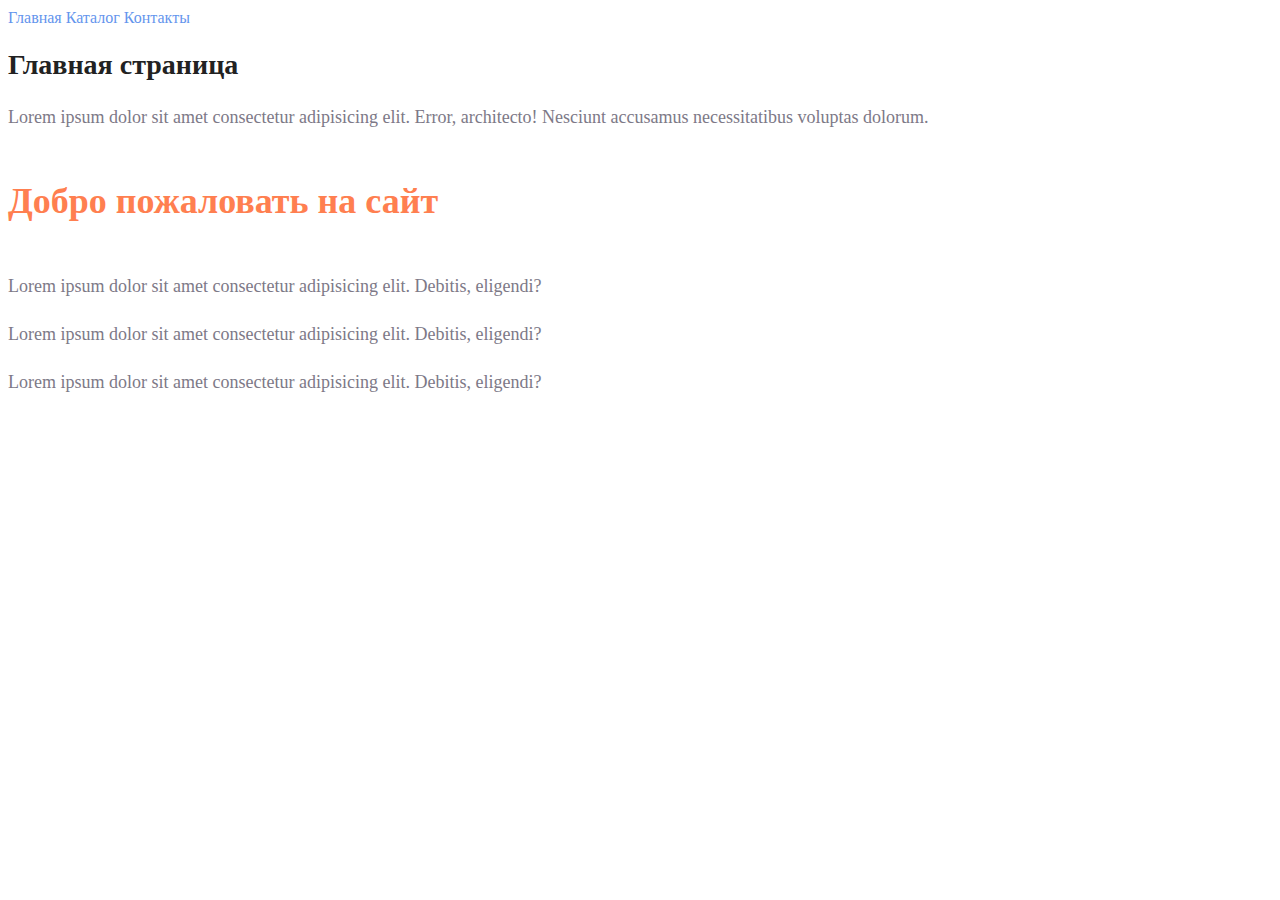
<file: index.html>
<!DOCTYPE html>
<html lang="en">

<head>
    <meta charset="UTF-8">
    <meta name="viewport" content="width=device-width, initial-scale=1.0">
    <title>Hiking equipment</title>
    <link rel="stylesheet" href="style.css">
</head>

<body>
    <a class="menu_links" href=" index.html">Главная</a>
    <a class="menu_links" href="catalog/catalog.html">Каталог</a>
    <a class="menu_links" href="contacts.html">Контакты</a>
    <h1 class="title">Главная страница</h1>
    <p class="text">Lorem ipsum dolor sit amet consectetur adipisicing elit. Error, architecto! Nesciunt accusamus
        necessitatibus
        voluptas dolorum.</p>
    <h2 class="title2">Добро пожаловать на сайт</h2>
    <p class="text">Lorem ipsum dolor sit amet consectetur adipisicing elit. Debitis, eligendi?</p>
    <p class="text">Lorem ipsum dolor sit amet consectetur adipisicing elit. Debitis, eligendi?</p>
    <p class="text">Lorem ipsum dolor sit amet consectetur adipisicing elit. Debitis, eligendi?</p>
</body>

</html>
</file>
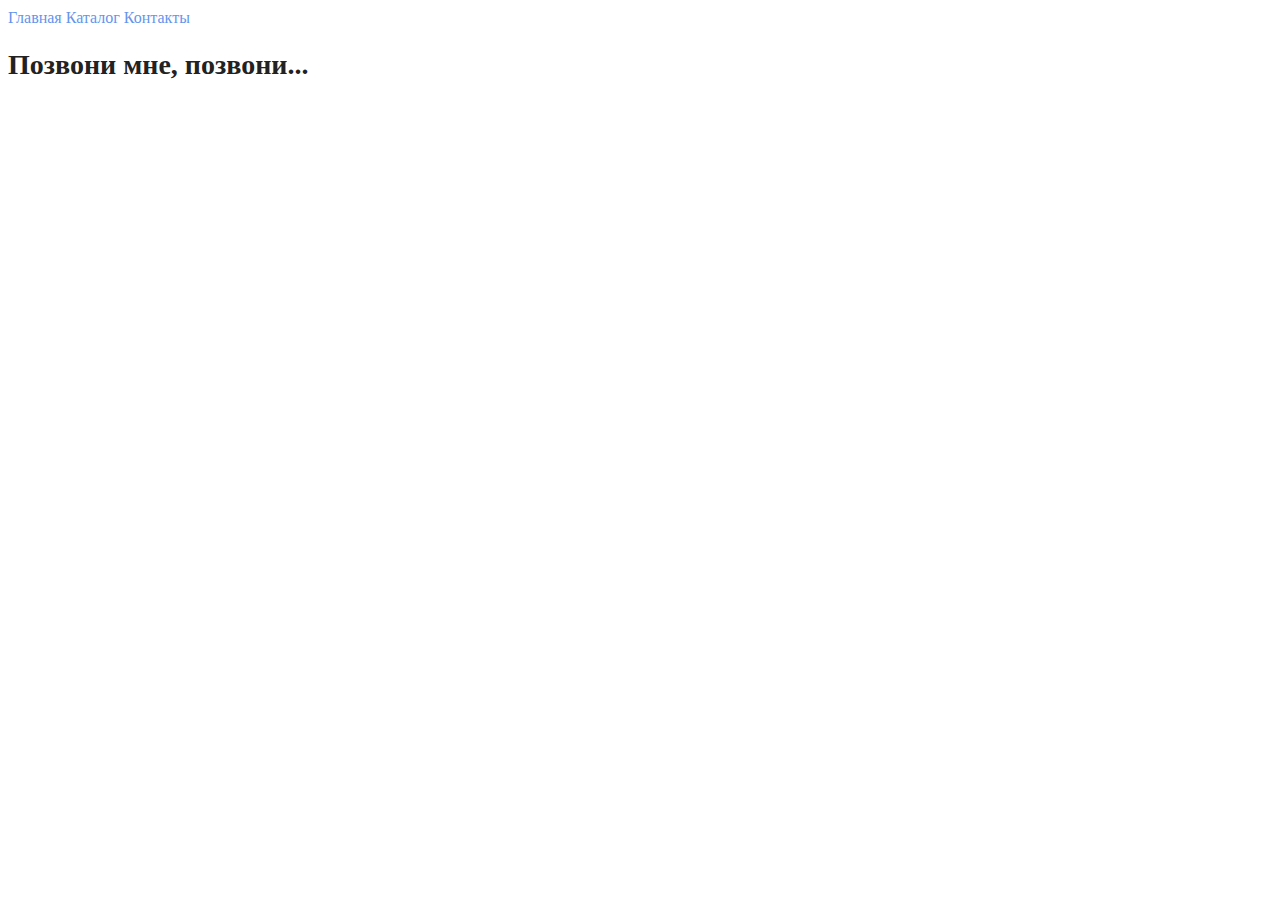
<file: contacts.html>
<!DOCTYPE html>
<html lang="en">

<head>
    <meta charset="UTF-8">
    <meta name="viewport" content="width=device-width, initial-scale=1.0">
    <title>Hiking equipment</title>
    <link rel="stylesheet" href="style.css">
</head>

<body>
    <a class="menu_links" href="index.html">Главная</a>
    <a class="menu_links" href="catalog/catalog.html">Каталог</a>
    <a class="menu_links" href="contacts.html">Контакты</a>
    <h1 class="title">Позвони мне, позвони...</h1>
</body>

</html>
</file>
<file: style.css>
a {
    text-decoration: none;
}

.menu_links {
    color: cornflowerblue;
    font-size: 16px;
    line-height: 20px;
}

.title {
    color: #222222;
    font-size: 28px;
    line-height: 36px;
    font-weight: bold;
}

.text {
    font-style: normal;
    font-weight: 300;
    font-size: 18px;
    line-height: 30px;
    color: #7D7987
}

.title2 {
    color: coral;
    font-style: normal;
    font-weight: 700;
    font-size: 36px;
    line-height: 80px;
}
</file>
